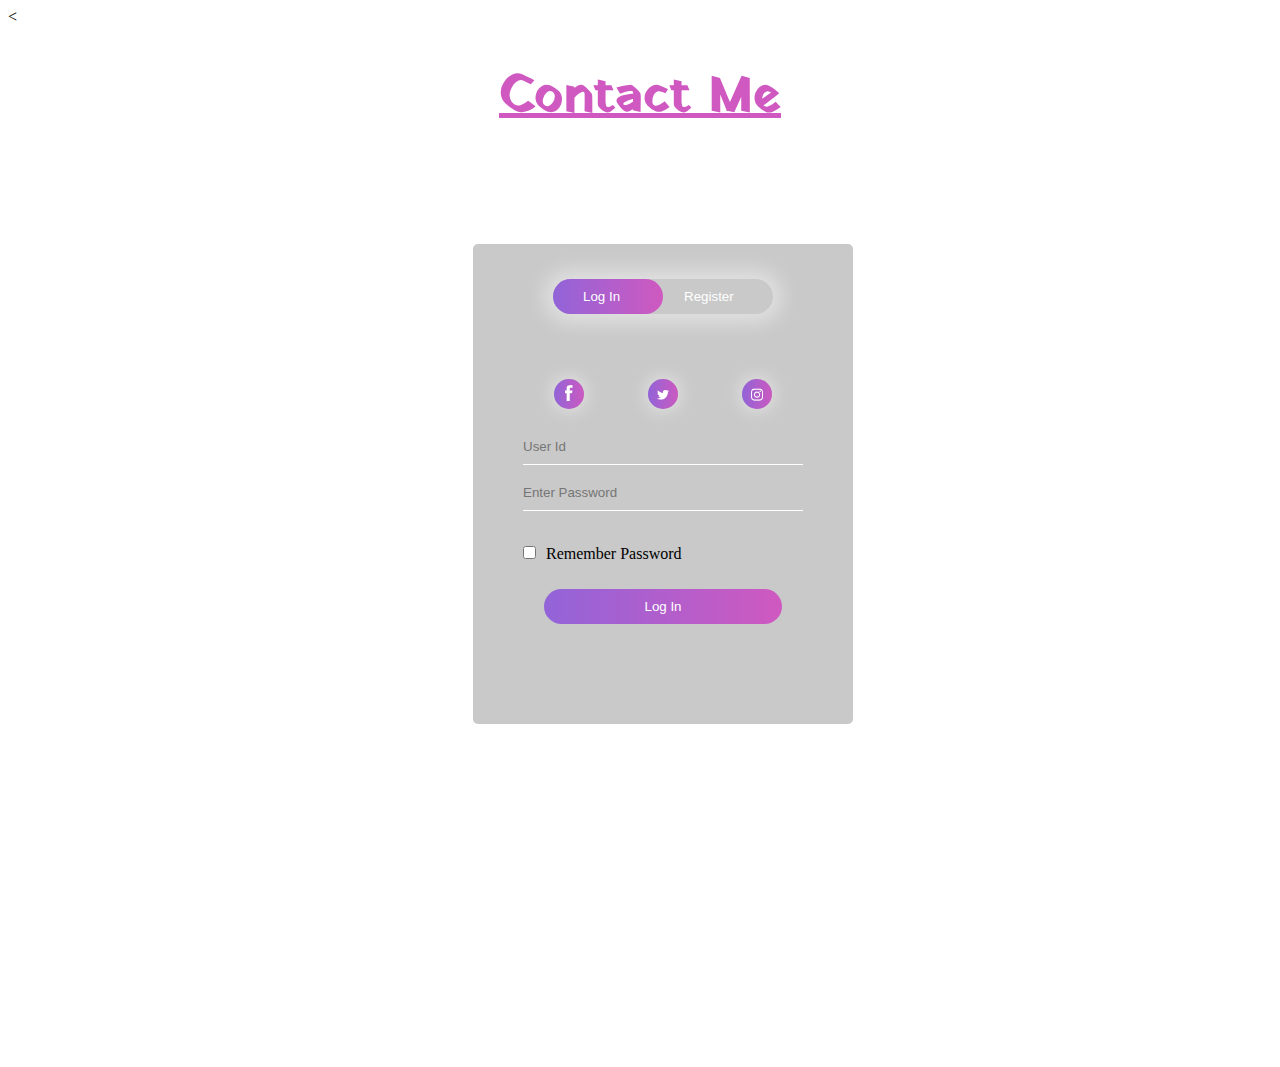
<file: loginpage.html>
<<html>
  <head>
      <title>
          Login And Registration Form - Easy Tutorial
      </title>
      <link rel="stylesheet" href="loginpage.css">

  </head>
  <body>
    <h1>Contact Me</h1>
      <div class="hero">
          <div class="form-box">           
           
              <div class="button-box">
                  <div id="btn"></div>
                  <button type="button" class="toggle-btn" onclick="login()">Log In</button>
                  <button type="button" class="toggle-btn" onclick="register()">Register</button>
              </div>
                  <div class="social-icons">
                      <img src="1.png">
                      <img src="2.png">
                      <img src="3.png">
                  </div>
                  <form id="login" class="input-group">
                      <input type="text" class="input-field" placeholder="User Id" required>
                      <input type="text" class="input-field" placeholder="Enter Password" required>
                      <input type="checkbox" class="chech-box"><span>Remember Password</span>
                      <button type="submit" class="submit-btn">Log In</button>
                  </form>
                  <form id="register" class="input-group">
                      <input type="text" class="input-field" placeholder="User Id" required>
                      <input type="email" class="input-field" placeholder="Email Id" required>
                      <input type="text" class="input-field" placeholder="Enter Password" required>
                      <input type="checkbox" class="chech-box"><span>I agree to the terms & conditions</span>
                      <button type="submit" class="submit-btn">Register</button>
                  </form>
              </div>
          </div>
          <script>
              var x = document.getElementById("login");
              var y = document.getElementById("register");
              var z = document.getElementById("btn");
              function register(){
                  x.style.left = "-400px";
                  y.style.left = "50px";
                  z.style.left = "110px";
              }
              function login(){
                  x.style.left = "50px";
                  y.style.left = "450px";
                  z.style.left = "0";
              }
          </script>
          
      
      
  </body>
</html>
</file>
<file: loginpage.css>
@import url('https://fonts.googleapis.com/css?family=Exo+2|Yatra+One');

.hero{
    height: 100%;
    width: 100%;
    background: #fefefe;
    background-position: center;
    background-size: cover;
    position: absolute;
}
.form-box{
    width: 380px;
    height: 480px;
    position: relative;
    margin: 6% auto;
    background: #c9c9c9;
    padding: 0px;
    overflow: hidden;
    border-radius: 5px;
}
.button-box{
    width: 220px;
    margin: 35px auto;
    position: relative;
    box-shadow: 0 0 20px 9px #ffffff73;
    border-radius: 30px;
}
.toggle-btn{
  padding: 10px 30px;
  cursor: pointer;
  background: transparent;
  border: 0;
  outline: none;
  position: relative;
  color: rgb(255, 255, 255);
  text-align: center;

}
#btn{
    top: 0;
    left: 0;
    position: absolute;
    width: 110px;
    height: 100%;
    background: linear-gradient(to right,#9264d8,#cf59c0);
    border-radius: 30px;
    transition: .5s;
}
.social-icons{
    margin: 30px auto;
    text-align: center;
}
.social-icons img{
    width: 30px;
    margin: 30px;
    box-shadow: 0 0 20px #fffdfdb0;
    cursor: pointer;
    border-radius: 50%;
}
.input-group{
    top: 180px;
    position: absolute;
    width: 280px;
    transition: .5s;
}
.input-field{
    width: 100%;
    padding: 10px 0;
    margin: 5px 0;
    border-left: 0;
    border-top: 0;
    border-right: 0;
    border-bottom: 1px solid rgb(255, 255, 255);
    outline: none;
    background: transparent;
}
.submit-btn{
    width: 85%;
    padding: 10px 30px;
    cursor: pointer;
    display: block;
    margin: auto;
    background: linear-gradient(to right, #9264d8,#cf59c0);
    border: 0;
    outline: none;
    border-radius: 30px;
    color: rgb(255, 255, 255);
    text-align: center;

}
.chech-box{
    margin: 30px 10px 30px 0;
}
.span{
    color: rgb(255, 255, 255);
    font-size: 12px;
    bottom: 68px;
    position: absolute;
}
#login{
    left: 50px;
}
#register{
    left: 450px;
}
.hero{
    margin-inline: auto;
    margin: auto; /* fallback for margin-inline */
    padding: 0 15px;
    background-color: #ffffff;
  }
  h1{
    font-family: 'Yatra One', cursive;
    text-align: center;
    background-color: #ffffff;
    color: #cf59c0;
    font-size: 50px;
    text-decoration-line: underline;
  }
</file>
